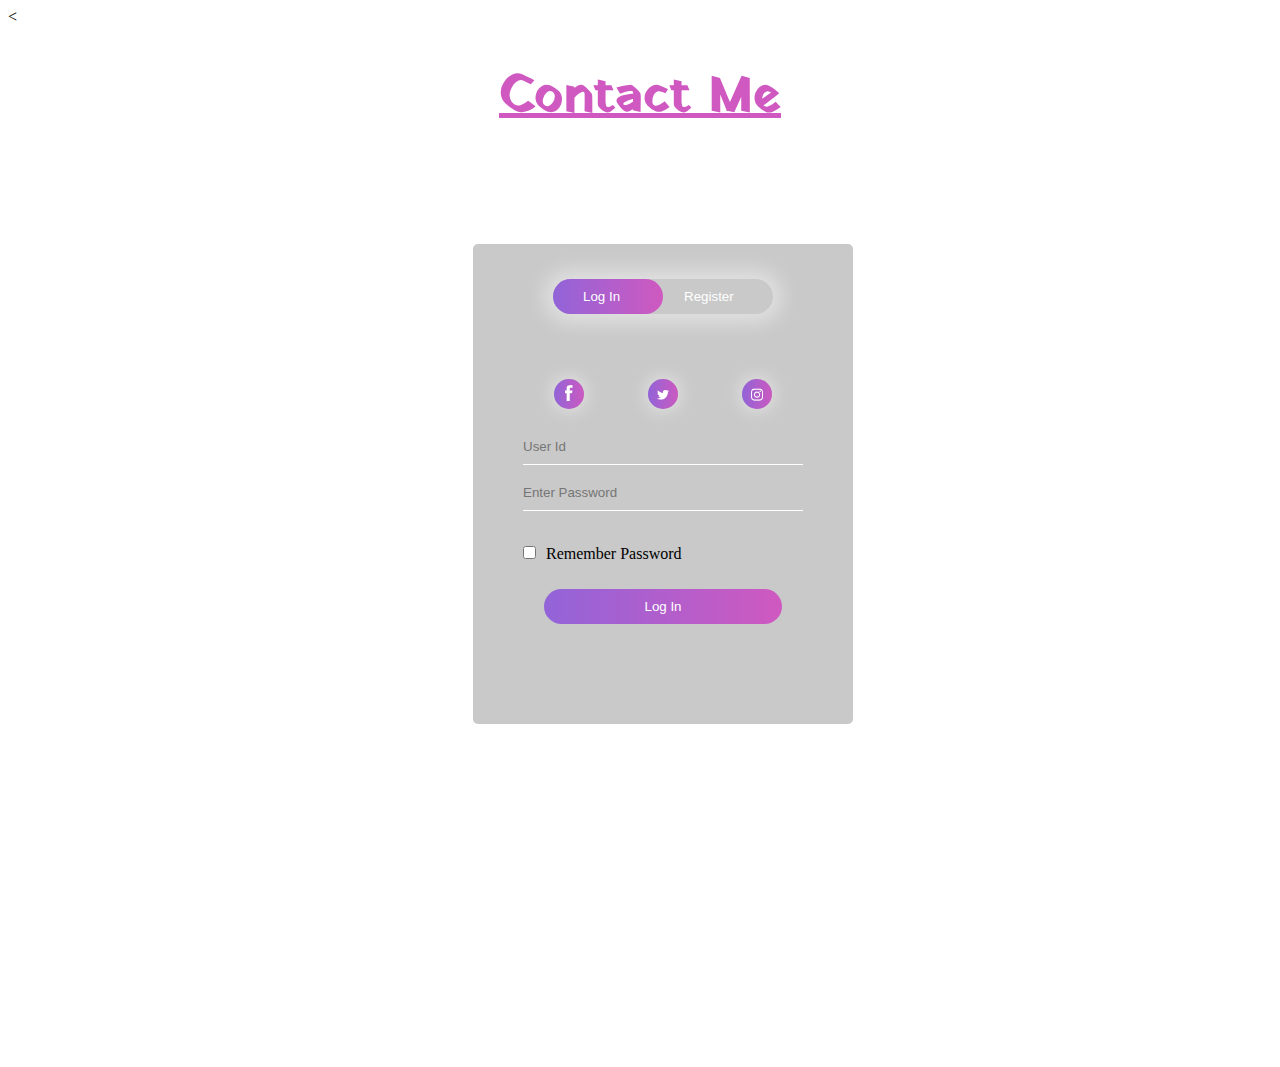
<file: loginpage.html>
<<html>
  <head>
      <title>
          Login And Registration Form - Easy Tutorial
      </title>
      <link rel="stylesheet" href="loginpage.css">

  </head>
  <body>
    <h1>Contact Me</h1>
      <div class="hero">
          <div class="form-box">           
           
              <div class="button-box">
                  <div id="btn"></div>
                  <button type="button" class="toggle-btn" onclick="login()">Log In</button>
                  <button type="button" class="toggle-btn" onclick="register()">Register</button>
              </div>
                  <div class="social-icons">
                      <img src="1.png">
                      <img src="2.png">
                      <img src="3.png">
                  </div>
                  <form id="login" class="input-group">
                      <input type="text" class="input-field" placeholder="User Id" required>
                      <input type="text" class="input-field" placeholder="Enter Password" required>
                      <input type="checkbox" class="chech-box"><span>Remember Password</span>
                      <button type="submit" class="submit-btn">Log In</button>
                  </form>
                  <form id="register" class="input-group">
                      <input type="text" class="input-field" placeholder="User Id" required>
                      <input type="email" class="input-field" placeholder="Email Id" required>
                      <input type="text" class="input-field" placeholder="Enter Password" required>
                      <input type="checkbox" class="chech-box"><span>I agree to the terms & conditions</span>
                      <button type="submit" class="submit-btn">Register</button>
                  </form>
              </div>
          </div>
          <script>
              var x = document.getElementById("login");
              var y = document.getElementById("register");
              var z = document.getElementById("btn");
              function register(){
                  x.style.left = "-400px";
                  y.style.left = "50px";
                  z.style.left = "110px";
              }
              function login(){
                  x.style.left = "50px";
                  y.style.left = "450px";
                  z.style.left = "0";
              }
          </script>
          
      
      
  </body>
</html>
</file>
<file: loginpage.css>
@import url('https://fonts.googleapis.com/css?family=Exo+2|Yatra+One');

.hero{
    height: 100%;
    width: 100%;
    background: #fefefe;
    background-position: center;
    background-size: cover;
    position: absolute;
}
.form-box{
    width: 380px;
    height: 480px;
    position: relative;
    margin: 6% auto;
    background: #c9c9c9;
    padding: 0px;
    overflow: hidden;
    border-radius: 5px;
}
.button-box{
    width: 220px;
    margin: 35px auto;
    position: relative;
    box-shadow: 0 0 20px 9px #ffffff73;
    border-radius: 30px;
}
.toggle-btn{
  padding: 10px 30px;
  cursor: pointer;
  background: transparent;
  border: 0;
  outline: none;
  position: relative;
  color: rgb(255, 255, 255);
  text-align: center;

}
#btn{
    top: 0;
    left: 0;
    position: absolute;
    width: 110px;
    height: 100%;
    background: linear-gradient(to right,#9264d8,#cf59c0);
    border-radius: 30px;
    transition: .5s;
}
.social-icons{
    margin: 30px auto;
    text-align: center;
}
.social-icons img{
    width: 30px;
    margin: 30px;
    box-shadow: 0 0 20px #fffdfdb0;
    cursor: pointer;
    border-radius: 50%;
}
.input-group{
    top: 180px;
    position: absolute;
    width: 280px;
    transition: .5s;
}
.input-field{
    width: 100%;
    padding: 10px 0;
    margin: 5px 0;
    border-left: 0;
    border-top: 0;
    border-right: 0;
    border-bottom: 1px solid rgb(255, 255, 255);
    outline: none;
    background: transparent;
}
.submit-btn{
    width: 85%;
    padding: 10px 30px;
    cursor: pointer;
    display: block;
    margin: auto;
    background: linear-gradient(to right, #9264d8,#cf59c0);
    border: 0;
    outline: none;
    border-radius: 30px;
    color: rgb(255, 255, 255);
    text-align: center;

}
.chech-box{
    margin: 30px 10px 30px 0;
}
.span{
    color: rgb(255, 255, 255);
    font-size: 12px;
    bottom: 68px;
    position: absolute;
}
#login{
    left: 50px;
}
#register{
    left: 450px;
}
.hero{
    margin-inline: auto;
    margin: auto; /* fallback for margin-inline */
    padding: 0 15px;
    background-color: #ffffff;
  }
  h1{
    font-family: 'Yatra One', cursive;
    text-align: center;
    background-color: #ffffff;
    color: #cf59c0;
    font-size: 50px;
    text-decoration-line: underline;
  }
</file>
